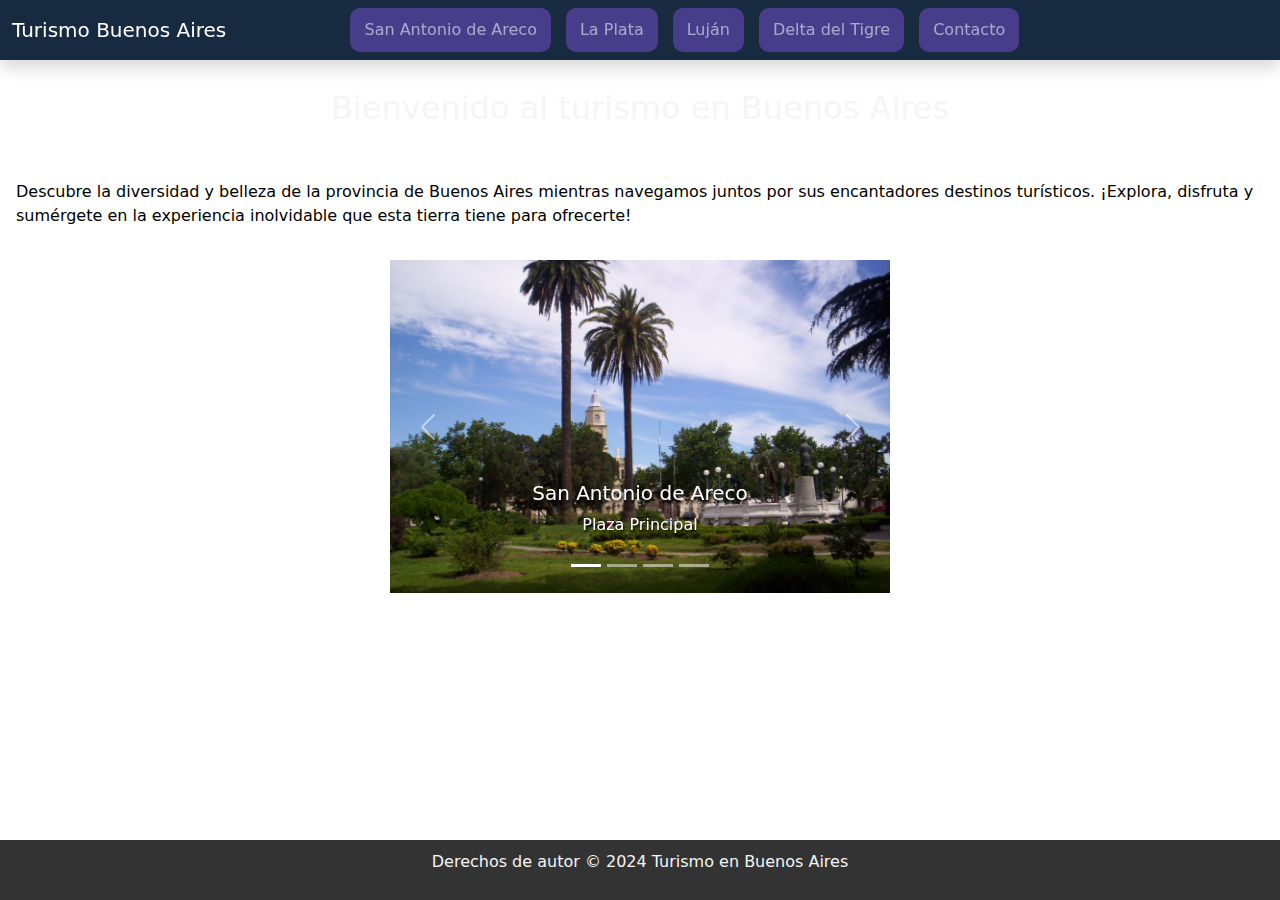
<file: index.html>
<!DOCTYPE html>
<html lang="es">
  <head>
      <meta charset="UTF-8">
      <meta name="viewport" content="width=device-width, initial-scale=1.0">
      <title>Turismo en Buenos Aires</title>
      <link rel="shortcut icon" href="static/img/Shared/favicon.ico">
      <link rel="stylesheet" href="static/css/Shared/styles.css">
      <link rel="stylesheet" href="static/css/Shared/backgroundStyles.css">
      <link rel="stylesheet" href="static/css/index.css">
      <link href="https://cdn.jsdelivr.net/npm/bootstrap@5.3.3/dist/css/bootstrap.min.css" rel="stylesheet" integrity="sha384-QWTKZyjpPEjISv5WaRU9OFeRpok6YctnYmDr5pNlyT2bRjXh0JMhjY6hW+ALEwIH" crossorigin="anonymous">
      <script src="https://code.jquery.com/jquery-3.5.1.slim.min.js"></script>
      <script src="https://cdn.jsdelivr.net/npm/@popperjs/core@2.11.8/dist/umd/popper.min.js" integrity="sha384-I7E8VVD/ismYTF4hNIPjVp/Zjvgyol6VFvRkX/vR+Vc4jQkC+hVqc2pM8ODewa9r" crossorigin="anonymous"></script>
      <script src="https://cdn.jsdelivr.net/npm/bootstrap@5.3.3/dist/js/bootstrap.min.js" integrity="sha384-0pUGZvbkm6XF6gxjEnlmuGrJXVbNuzT9qBBavbLwCsOGabYfZo0T0to5eqruptLy" crossorigin="anonymous"></script>
  </head>
  <body>
      <header class="background">
        <!-- Navbar de bootstrap, 3 puntos de corte  expand-sm/md/lg-->
        <nav class="navbar navbar-expand-lg navbar-dark fixed-top shadow">
            <div class="container-fluid">
              <a class="navbar-brand" href="index.html">
                Turismo Buenos Aires
              </a>
                <button class="navbar-toggler" type="button" data-bs-toggle="collapse" data-bs-target="#navbarNav" aria-controls="navbarNav" aria-expanded="false" aria-label="Toggle navigation">
                  <span class="navbar-toggler-icon"></span>
                </button>
              <div class="collapse navbar-collapse justify-content-center h-25" id="navbarNav">
                <ul class="navbar-nav mx-auto">
                  <li class="nav-item">
                    <a class="nav-link" href="san-antonio-de-areco.html">San Antonio de Areco</a>
                  </li>
                  <li class="nav-item">
                    <a class="nav-link" href="la-plata.html">La Plata</a>
                  </li>
                  <li class="nav-item">
                    <a class="nav-link" href="lujan.html">Luján</a>
                  </li>
                  <li class="nav-item">
                    <a class="nav-link" href="delta-del-tigre.html">Delta del Tigre</a>
                  </li>
                  <li class="nav-item">
                    <a class="nav-link" href="contact.html">Contacto</a>
                  </li>
                </ul>
              </div>
            </div>
          </nav>
      </header>

      <section>
        <div class="titulo">
            <h2>Bienvenido al turismo en Buenos Aires</h2>
            <p>Descubre la diversidad y belleza de la provincia de Buenos Aires mientras navegamos juntos por sus encantadores destinos turísticos. ¡Explora, disfruta y sumérgete en la experiencia inolvidable que esta tierra tiene para ofrecerte!</p>
        </div>
         <!-- Carrusel de imagenes de muestra -->
        <div class="d-flex justify-content-center p-3">
            <div id="carouselCaptions" class="carousel slide" data-bs-ride="carousel">
                <div class="carousel-indicators">
                    <button type="button" data-bs-target="#carouselCaptions" data-bs-slide-to="0" class="active" aria-current="true" aria-label="Slide 1"></button>
                    <button type="button" data-bs-target="#carouselCaptions" data-bs-slide-to="1" aria-label="Slide 2"></button>
                    <button type="button" data-bs-target="#carouselCaptions" data-bs-slide-to="2" aria-label="Slide 3"></button>
                    <button type="button" data-bs-target="#carouselCaptions" data-bs-slide-to="3" aria-label="Slide 4"></button>
                </div>
                <div class="carousel-inner">
                    <div class="carousel-item active">
                      <a href="./san-antonio-de-areco.html">
                        <img src="static/img/imagen_san_antonio_de_areco.jpg" class="d-block w-100" alt="San Antonio de Areco">
                        <div class="carousel-caption d-none d-md-block">
                            <h5>San Antonio de Areco</h5>
                            <p>Plaza Principal</p>
                        </div>
                      </a>
                    </div>
                    <div class="carousel-item">
                      <a href="./la-plata.html">
                        <img src="static/img/imagen_la_plata.jpg" class="d-block w-100" alt="La Plata">
                        <div class="carousel-caption d-none d-md-block">
                            <h5>La Plata</h5>
                            <p>Plaza central</p>
                        </div>
                      </a>
                    </div>
                    <div class="carousel-item">
                      <a href="./lujan.html">
                        <img src="static/img/imagen_lujan.jpg" class="d-block w-100" alt="Luján">
                        <div class="carousel-caption d-none d-md-block">
                          <h5>Luján</h5>
                          <p>Basílica de Luján</p>
                        </div>
                      </a>
                        
                    </div>
                    <div class="carousel-item">
                      <a href="./delta-del-tigre.html">
                        <img src="static/img/imagen_delta_del_tigre.jpg" class="d-block w-100" alt="Delta del Tigre">
                        <div class="carousel-caption d-none d-md-block">
                            <h5>Delta del Tigre</h5>
                            <p>Isla del Tigre</p>
                        </div>
                      </a>
                    </div>
                </div>
                <button class="carousel-control-prev" type="button" data-bs-target="#carouselCaptions" data-bs-slide="prev">
                    <span class="carousel-control-prev-icon" aria-hidden="true"></span>
                    <span class="visually-hidden">Previous</span>
                </button>
                <button class="carousel-control-next" type="button" data-bs-target="#carouselCaptions" data-bs-slide="next">
                    <span class="carousel-control-next-icon" aria-hidden="true"></span>
                    <span class="visually-hidden">Next</span>
                </button>
            </div>
        </div>
      </section>
          
      <footer>
        <p>Derechos de autor &copy; 2024 Turismo en Buenos Aires</p>
      </footer>
  </body>
 </html>
</file>
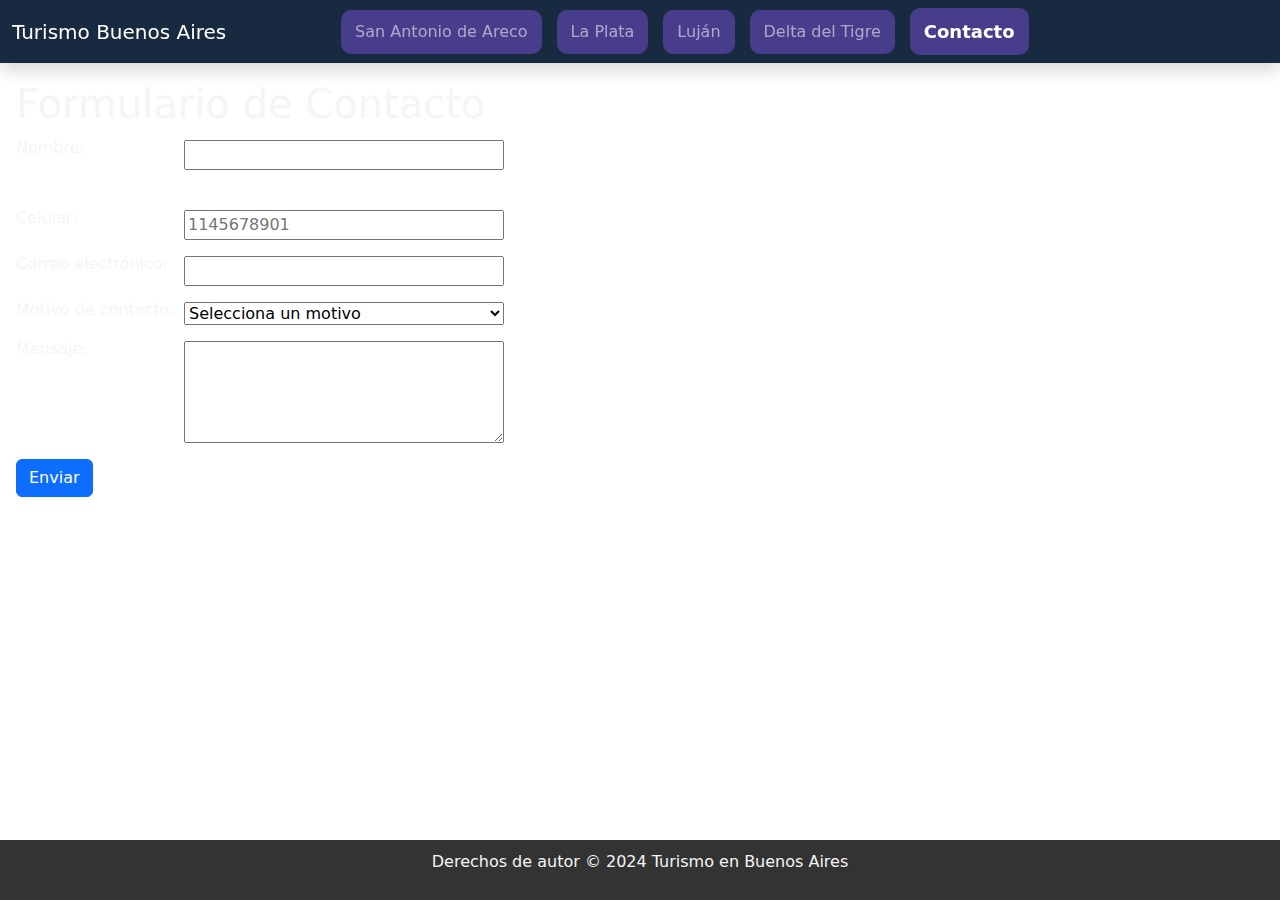
<file: contact.html>
<!DOCTYPE html>
<html lang="es">
<head>
    <meta charset="UTF-8">
    <meta name="viewport" content="width=device-width, initial-scale=1.0">
    <title>Contacto - Turismo en Buenos Aires</title>
    <link rel="shortcut icon" href="static/img/Shared/favicon.ico">
    <link rel="stylesheet" href="static/css/Shared/styles.css">
    <link rel="stylesheet" href="static/css/Shared/backgroundStyles.css">
    <link rel="stylesheet" href="static/css/contact.css">
    <link href="https://cdn.jsdelivr.net/npm/bootstrap@5.3.3/dist/css/bootstrap.min.css" rel="stylesheet" integrity="sha384-QWTKZyjpPEjISv5WaRU9OFeRpok6YctnYmDr5pNlyT2bRjXh0JMhjY6hW+ALEwIH" crossorigin="anonymous">
    <script src="https://code.jquery.com/jquery-3.5.1.slim.min.js"></script>
    <script src="https://cdn.jsdelivr.net/npm/@popperjs/core@2.11.8/dist/umd/popper.min.js" integrity="sha384-I7E8VVD/ismYTF4hNIPjVp/Zjvgyol6VFvRkX/vR+Vc4jQkC+hVqc2pM8ODewa9r" crossorigin="anonymous"></script>
    <script src="https://cdn.jsdelivr.net/npm/bootstrap@5.3.3/dist/js/bootstrap.min.js" integrity="sha384-0pUGZvbkm6XF6gxjEnlmuGrJXVbNuzT9qBBavbLwCsOGabYfZo0T0to5eqruptLy" crossorigin="anonymous"></script>
    <script src="./static/js/contact.js"></script>
</head>
<body>
    <header>
        <!-- Navbar de bootstrap, 3 puntos de corte  expand-sm/md/lg-->
        <nav class="navbar navbar-expand-lg navbar-dark fixed-top shadow">
            <div class="container-fluid">
              <a class="navbar-brand" href="index.html">Turismo Buenos Aires
              </a>
                <button class="navbar-toggler" type="button" data-bs-toggle="collapse" data-bs-target="#navbarNav" aria-controls="navbarNav" aria-expanded="false" aria-label="Toggle navigation">
                  <span class="navbar-toggler-icon"></span>
                </button>
              <div class="collapse navbar-collapse justify-content-center" id="navbarNav">
                <ul class="navbar-nav mx-auto">
                  <li class="nav-item">
                    <a class="nav-link" href="san-antonio-de-areco.html">San Antonio de Areco</a>
                  </li>
                  <li class="nav-item">
                    <a class="nav-link" href="la-plata.html">La Plata</a>
                  </li>
                  <li class="nav-item">
                    <a class="nav-link" href="lujan.html">Luján</a>
                  </li>
                  <li class="nav-item">
                    <a class="nav-link" href="delta-del-tigre.html">Delta del Tigre</a>
                  </li>
                  <li class="nav-item">
                    <a class="nav-link active" href="contact.html">Contacto</a>
                  </li>
                </ul>
              </div>
            </div>
          </nav>
    </header>
        <section>
            <h1>Formulario de Contacto</h1>
            <form id="formulario" action="mensaje.html" onsubmit="return validarFormulario();">
                <div class="formWrapper">
                <label for="nombre">Nombre:</label>
                <input type="text" id="nombre" name="nombre" ><label id="msgErrorNombre" class="msgError"></label>
                <br>

                <label for="telefono">Celular:</label>
                <input type="tel" id="telefono" name="telefono" placeholder="1145678901" >
                <label id="msgErrorTelefono" class="msgError"></label>
                

                <label for="email">Correo electrónico:</label>
                <input type="text" id="email" name="email" >
                <label id="msgErrorEmail" class="msgError"></label>
            
               
                <label for="motivo">Motivo de contacto:</label>
                <select id="motivo" name="motivo" >
                    <option value="">Selecciona un motivo</option>
                    <option value="consulta">Consulta</option>
                    <option value="reserva">Reserva</option>
                    <option value="reclamo">Reclamo</option>
                </select>
                <label id="msgErrorMotivo" class="msgError"></label>
                
    
                <label for="mensaje">Mensaje:</label>
                <textarea id="mensaje" name="mensaje" rows="4"></textarea>
                <label id="msgErrorComentario" class="msgError"></label>
                
            </div>
                <div class="btn-wrapper">
                <input class="btn btn-primary" type="submit" value="Enviar">
                </div>
                <div id="mensajeAgradecimiento" style="display: none;">¡Gracias por contactarnos! Responderemos a la brevedad.</div>
            </form>
        </section>
    <footer>
        <p>Derechos de autor &copy; 2024 Turismo en Buenos Aires</p>
    </footer>
<!-- agrego librerías y CSS de bootstrap necesarias para la navbar -->

  </body>
</html>
</file>
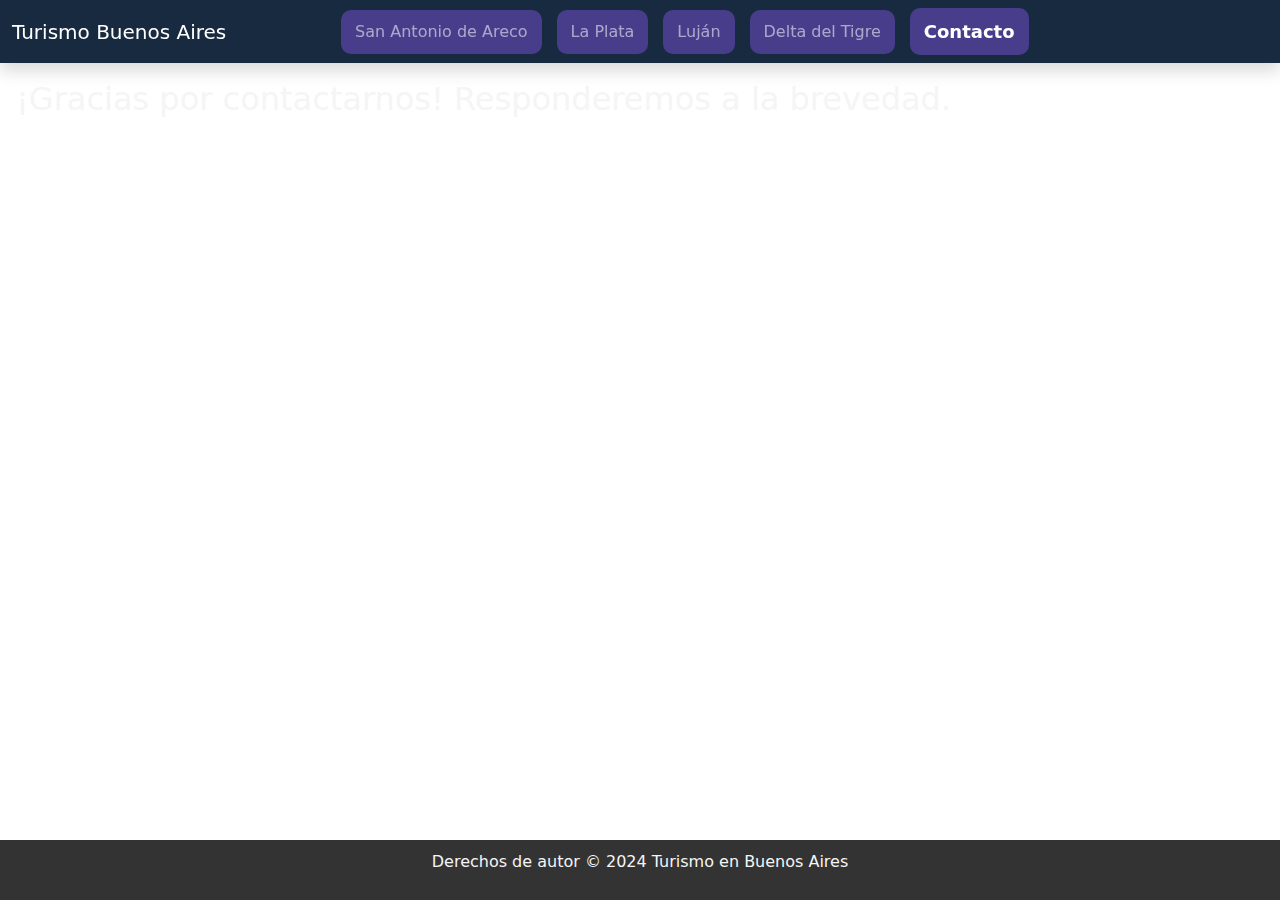
<file: mensaje.html>
<!DOCTYPE html>
<html lang="es">
<head>
    <meta charset="UTF-8">
    <meta name="viewport" content="width=device-width, initial-scale=1.0">
    <title>Contacto - Turismo en Buenos Aires</title>
    <link rel="shortcut icon" href="static/img/Shared/favicon.ico">
    <link rel="stylesheet" href="static/css/Shared/styles.css">
    <link rel="stylesheet" href="static/css/Shared/backgroundStyles.css">
    <link rel="stylesheet" href="static/css/mensaje.css">
    <link href="https://cdn.jsdelivr.net/npm/bootstrap@5.3.3/dist/css/bootstrap.min.css" rel="stylesheet" integrity="sha384-QWTKZyjpPEjISv5WaRU9OFeRpok6YctnYmDr5pNlyT2bRjXh0JMhjY6hW+ALEwIH" crossorigin="anonymous">
    <script src="./static/js/contact.js"></script>
    <script src="https://code.jquery.com/jquery-3.5.1.slim.min.js"></script>
    <script src="https://cdn.jsdelivr.net/npm/@popperjs/core@2.11.8/dist/umd/popper.min.js" integrity="sha384-I7E8VVD/ismYTF4hNIPjVp/Zjvgyol6VFvRkX/vR+Vc4jQkC+hVqc2pM8ODewa9r" crossorigin="anonymous"></script>
    <script src="https://cdn.jsdelivr.net/npm/bootstrap@5.3.3/dist/js/bootstrap.min.js" integrity="sha384-0pUGZvbkm6XF6gxjEnlmuGrJXVbNuzT9qBBavbLwCsOGabYfZo0T0to5eqruptLy" crossorigin="anonymous"></script>
</head>
<body>
    <header>
        <!-- Navbar de bootstrap, 3 puntos de corte  expand-sm/md/lg-->
        <nav class="navbar navbar-expand-lg navbar-dark fixed-top shadow">
            <div class="container-fluid">
              <a class="navbar-brand" href="index.html">
                Turismo Buenos Aires
              </a>
                <button class="navbar-toggler" type="button" data-bs-toggle="collapse" data-bs-target="#navbarNav" aria-controls="navbarNav" aria-expanded="false" aria-label="Toggle navigation">
                  <span class="navbar-toggler-icon"></span>
                </button>
              <div class="collapse navbar-collapse justify-content-center" id="navbarNav">
                <ul class="navbar-nav mx-auto">
                  <li class="nav-item">
                    <a class="nav-link" href="san-antonio-de-areco.html">San Antonio de Areco</a>
                  </li>
                  <li class="nav-item">
                    <a class="nav-link" href="la-plata.html">La Plata</a>
                  </li>
                  <li class="nav-item">
                    <a class="nav-link" href="lujan.html">Luján</a>
                  </li>
                  <li class="nav-item">
                    <a class="nav-link" href="delta-del-tigre.html">Delta del Tigre</a>
                  </li>
                  <li class="nav-item">
                    <a class="nav-link active" href="contact.html">Contacto</a>
                  </li>
                </ul>
              </div>
            </div>
          </nav>
    </header>
        <section>
            <h2 style="display: inline; align-items: center;">¡Gracias por contactarnos! Responderemos a la brevedad.</h2>
           
        </section>
    <footer>
        <p>Derechos de autor &copy; 2024 Turismo en Buenos Aires</p>
    </footer>
</body>


</html>
</file>
<file: static/css/Shared/styles.css>
/* <-------- Estilos generales de las paginas --------> */
body {
    display: flex;
    flex-direction: column;
    min-height: 100vh;
    margin: 0;
}

footer {
    background-color: #333;
    color: whitesmoke;
    padding: 10px;
    display: flex;
    flex-direction: column;
    align-items: center;
    min-height: 50px;
}

section {
    flex: 1;
    padding: 1rem;
    padding-top: 5rem;
    color: black;
}

#clima-info p {
    margin: 0.5rem 0;
}

#clima-info i {
    margin-right: 0.5rem;
}

#clima-info .temperature {
    font-size: 1rem;
    font-weight: bold;
}

.gallery {
    display: flex;
    flex-wrap: wrap;
    justify-content: center;
    margin-top: 20px;
}

.gallery img {
    width: 16rem;
    margin: 1rem;
    border-radius: 0.5rem;
}

.descripcion {
    margin-top: 20px;
}

.map {
    border: 0;
    height: 25rem;
    width: 21rem;
}

/* -------- Estilo Animaciones Carrusel -------- */

.carousel-item img[alt]:after {
    content: attr(alt);
    display: block;
    color: white;
    background-color: rgba(0, 0, 0, 0.5);
    padding: 10px;
    position: center;
    top: 10px;
    left: 10px; 
}

.carousel-item > img {
    object-fit: scale-down;
    height: 50vh;
    width: 100%;
  }

.carousel-caption > h5 , .carousel-caption > p {
    color: rgb(255, 255, 255);
    text-shadow: 1px 3px 3px black
}
.carousel {
    width: 500px;
}


/* -------- Estilo Formulario -------- */
/* form {
    display: flex;
    flex-direction: column;
    align-items: center;
} */

.formWrapper {
    display: grid;
    grid-template-columns: auto 1fr;
    gap: 0.25rem;
}

.formWrapper > label{
    grid-column-start: 1;
    grid-column-end: 2;
    width: 10rem;
    row-gap: 0.25rem;
}

.formWrapper > input[type="text"], input[type="email"], input[type="tel"], select,textarea {
    grid-column-start: 2;
    grid-column-end: 3;
    max-width: 20rem;
    margin:0.25rem !important;
}

.btn-wrapper {
    grid-column-start: 2;
    grid-column-end: 3;
    margin-top: 0.5rem;
}

form label {
    text-align: left; /* Alineación a la izquierda */
    margin:0 !important;
}


/* form input, form select, form textarea {
    width: 250px;
    padding: 5px;
    margin-bottom: 10px;
} */

/* form input[type="submit"] {
    width: auto;
    margin-top: 10px;
} */


li {
    margin-right: 15px;
    padding: 2px 6px 2px 6px;
    background-color: darkslateblue;
    align-self: center;
    border-radius: 10px 10px 10px 10px;

}

/* <-------- Custom CSS styles para la navbar de boostrap --------> */
.navbar-nav .nav-link.active {
    font-size: 18px; /* Tamaño de fuente activa*/
    font-weight: bolder; /* tipo de fuente activa */
}
.navbar {
    background-color: #182a3f;
}
/*padding para centrar navbar*/
#navbarNav{
    padding: 0 10% 0 0;
}
.msgError {
    color:rgb(138, 0, 108);
    font-weight: bold;
    font-size: small;
}

/* Estilos específicos para la clase "caja google" */
.caja.google {
    --uv-styles-color-outline: #3c4043;
    --uv-styles-color-scrim: #0009;
    --uv-styles-color-on-scrim: #fff;
    --uv-styles-color-icon-on-scrim: #fff;
    --uv-styles-color-primary: #8ab4f8;
    --uv-styles-color-on-primary: #202124;
    --uv-styles-color-secondary: #394457;
    --uv-styles-color-icon-on-secondary: #9aa0a6;
    --uv-styles-color-on-secondary: #d2e3fc;
    --uv-styles-color-tertiary: #303134;
    --uv-styles-color-on-tertiary: #bdc1c6;
    --uv-styles-color-icon-on-tertiary: #bdc1c6;
    --uv-styles-color-text-primary: #8ab4f8;
    --uv-styles-color-text-emphasis: #e8eaed;
    --uv-styles-color-icon-emphasis: #e8eaed;
    --uv-styles-color-text-de-emphasis: #9aa0a6;
    --uv-styles-color-text-default: #bdc1c6;
    --uv-styles-color-icon-default: #bdc1c6;
    --uv-styles-color-review-stars: #fdd663;
    --uv-styles-color-review-stars-empty: #80868b;
    --uv-styles-color-letterbox: #000;
    --uv-styles-color-surface: #171717;
    --uv-styles-color-footer: #171717;
}

/* pantalla media */
@media (400px <= width <= 991px) {
    li {
        display: contents;    
    }
    .carousel{
        width: 350px;
    }
}
/* pantalla chica */
@media (width <= 399px) {
    li {
        display: contents;    
    }
    .carousel{
        width: 200px;
    }
}
</file>
<file: static/css/Shared/backgroundStyles.css>
body {
    background-image: url(https://media.gettyimages.com/id/667138246/es/foto/argentina-buenos-aires-amanecer-en-el-centro-con-hora-punta.jpg?s=2048x2048&w=gi&k=20&c=mHncRiyTa0eFSXCuf2E6uAO6OcQzwMfNnC0TJYfmjmg=);
    background-position: -1000px -10px;
    background-repeat: no-repeat;
  }

  @media (min-width: 1060px) {
    body{background-position: -600px -10px;}          
  }
  @media (min-width: 1260px) {
    body{background-position: 0 0;}
    
  }
</file>
<file: static/css/index.css>
h2 {
    text-align: center;
    margin: 1svb;
    padding: 1svh 0 5svh 0;
  }
  img {
    width: auto;
    object-fit: cover;
    max-height: 333px; 
    min-height: 133px;
  }
  section {
    color: whitesmoke;
  }

 .titulo p{
  color: black;
 }

 @media (max-width: 990px) {
  img {
    max-height: 233px; 
  }
}

@media (max-width: 400px) {
  img {
    max-height: 133px; 
  }
}
</file>
<file: static/css/contact.css>
body {
    background-image: url(https://media.gettyimages.com/id/667138246/es/foto/argentina-buenos-aires-amanecer-en-el-centro-con-hora-punta.jpg?s=2048x2048&w=gi&k=20&c=mHncRiyTa0eFSXCuf2E6uAO6OcQzwMfNnC0TJYfmjmg=);
  }
  
  section {
    color: whitesmoke;
  }
</file>
<file: static/css/mensaje.css>
/* body {
    background-image: url(https://media.gettyimages.com/id/667138246/es/foto/argentina-buenos-aires-amanecer-en-el-centro-con-hora-punta.jpg?s=2048x2048&w=gi&k=20&c=mHncRiyTa0eFSXCuf2E6uAO6OcQzwMfNnC0TJYfmjmg=);
    min-height: 100vh;
  }
   */
  section {
    color: whitesmoke;
  }
</file>
